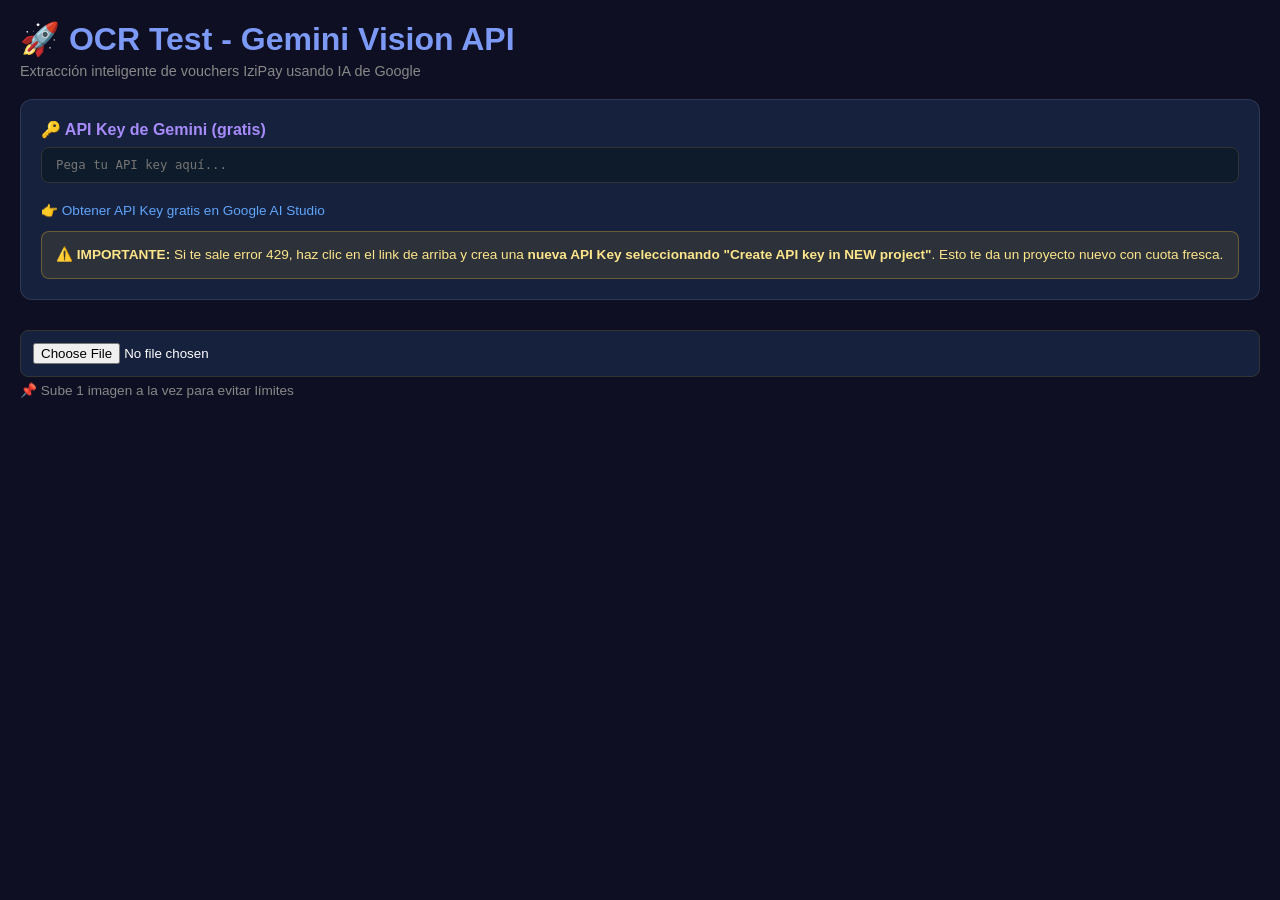
<file: test_ocr.html>
<!DOCTYPE html>
<html>

<head>
    <title>OCR Test - Gemini Vision</title>
    <style>
        * {
            box-sizing: border-box;
            margin: 0;
            padding: 0;
        }

        body {
            font-family: 'Segoe UI', sans-serif;
            background: #0f0f23;
            color: #e0e0e0;
            padding: 20px;
            min-height: 100vh;
        }

        h1 {
            color: #7c9af5;
            margin-bottom: 5px;
        }

        .subtitle {
            color: #888;
            margin-bottom: 20px;
            font-size: 0.9em;
        }

        .api-section {
            background: #16213e;
            border-radius: 12px;
            padding: 20px;
            margin-bottom: 20px;
            border: 1px solid rgba(255, 255, 255, 0.1);
        }

        .api-section label {
            display: block;
            margin-bottom: 8px;
            color: #a78bfa;
            font-weight: 600;
        }

        .api-section input {
            width: 100%;
            padding: 10px 14px;
            border-radius: 8px;
            border: 1px solid #333;
            background: #0d1b2a;
            color: white;
            font-family: monospace;
            font-size: 0.95em;
        }

        .api-section a {
            color: #60a5fa;
            text-decoration: none;
            font-size: 0.85em;
        }

        .api-section a:hover {
            text-decoration: underline;
        }

        .tip {
            background: rgba(251, 191, 36, 0.1);
            border: 1px solid rgba(251, 191, 36, 0.3);
            border-radius: 8px;
            padding: 12px 14px;
            margin-top: 12px;
            font-size: 0.85em;
            color: #fde68a;
            line-height: 1.6;
        }

        input[type="file"] {
            margin: 10px 0;
            padding: 12px;
            background: #16213e;
            color: white;
            border: 1px solid #333;
            border-radius: 8px;
            cursor: pointer;
            width: 100%;
        }

        .result {
            margin: 15px 0;
            padding: 20px;
            background: #16213e;
            border-radius: 12px;
            border-left: 5px solid #0f3460;
        }

        .result.success {
            border-left-color: #4ade80;
        }

        .result.fail {
            border-left-color: #f87171;
        }

        h2 {
            color: #7c9af5;
            font-size: 1.1em;
            margin-bottom: 10px;
        }

        .fields {
            display: flex;
            gap: 10px;
            flex-wrap: wrap;
            margin: 12px 0;
        }

        .chip {
            display: inline-flex;
            align-items: center;
            gap: 6px;
            padding: 6px 14px;
            border-radius: 20px;
            font-size: 0.95em;
            font-weight: 600;
        }

        .chip-amount {
            background: rgba(251, 191, 36, 0.15);
            color: #fbbf24;
            font-size: 1.2em;
        }

        .chip-date {
            background: rgba(96, 165, 250, 0.15);
            color: #60a5fa;
        }

        .chip-time {
            background: rgba(167, 139, 250, 0.15);
            color: #a78bfa;
        }

        .chip-type {
            background: rgba(74, 222, 128, 0.15);
            color: #4ade80;
        }

        #status {
            font-size: 1.1em;
            color: #a78bfa;
            margin: 15px 0;
        }

        pre {
            white-space: pre-wrap;
            font-size: 0.85em;
            background: #0d1b2a;
            padding: 12px;
            border-radius: 8px;
            max-height: 200px;
            overflow-y: auto;
            margin-top: 8px;
        }

        .speed {
            font-size: 0.85em;
            color: #888;
        }
    </style>
</head>

<body>
    <h1>🚀 OCR Test - Gemini Vision API</h1>
    <p class="subtitle">Extracción inteligente de vouchers IziPay usando IA de Google</p>

    <div class="api-section">
        <label>🔑 API Key de Gemini (gratis)</label>
        <input type="password" id="api-key" placeholder="Pega tu API key aquí..." />
        <br><br>
        <a href="https://aistudio.google.com/apikey" target="_blank">👉 Obtener API Key gratis en Google AI Studio</a>
        <div class="tip">
            ⚠️ <strong>IMPORTANTE:</strong> Si te sale error 429, haz clic en el link de arriba y crea una
            <strong>nueva API Key seleccionando "Create API key in NEW project"</strong>.
            Esto te da un proyecto nuevo con cuota fresca.
        </div>
    </div>

    <input type="file" id="file-input" accept="image/*">
    <p style="color:#888; font-size:0.85em; margin-top:-5px;">📌 Sube 1 imagen a la vez para evitar límites</p>
    <div id="status"></div>
    <div id="results"></div>

    <script>
        function fileToBase64(file) {
            return new Promise((resolve, reject) => {
                const reader = new FileReader();
                reader.onload = () => resolve(reader.result.split(',')[1]);
                reader.onerror = reject;
                reader.readAsDataURL(file);
            });
        }

        function sleep(ms) { return new Promise(r => setTimeout(r, ms)); }

        async function analyzeWithGemini(apiKey, base64Image, mimeType, statusEl) {
            const prompt = `Analiza esta imagen de un voucher/comprobante de pago POS (IziPay u otro).
Extrae estos campos y devuelve SOLO JSON válido sin markdown ni backticks:

{"fecha":"DD/MM/YY","hora":"HH:MM","total":0.00,"tipoPago":"QR o TARJETA","comercio":"nombre","tipoTarjeta":"VISA etc"}

- total: monto TOTAL en decimal
- tipoPago: "QR" si menciona QR/Yape/Plin/Billetera, sino "TARJETA"
- Si no es visible usa "" o 0
- SOLO JSON`;

            const body = {
                contents: [{
                    parts: [
                        { text: prompt },
                        { inline_data: { mime_type: mimeType, data: base64Image } }
                    ]
                }],
                generationConfig: { temperature: 0.1, maxOutputTokens: 300 }
            };

            // Try these models in order
            const models = ['gemini-2.0-flash-lite', 'gemini-2.0-flash'];

            for (const model of models) {
                for (let attempt = 1; attempt <= 2; attempt++) {
                    try {
                        statusEl.textContent = `🔄 ${model} (intento ${attempt})...`;
                        const url = `https://generativelanguage.googleapis.com/v1beta/models/${model}:generateContent?key=${apiKey}`;

                        const res = await fetch(url, {
                            method: 'POST',
                            headers: { 'Content-Type': 'application/json' },
                            body: JSON.stringify(body)
                        });

                        if (res.status === 429) {
                            statusEl.textContent = `⏳ Cuota excedida. Esperando 50s...`;
                            await sleep(50000);
                            continue;
                        }

                        if (res.status === 404) {
                            console.warn(`Modelo ${model} no encontrado, probando siguiente...`);
                            break;
                        }

                        if (!res.ok) {
                            const t = await res.text();
                            console.warn(`${model}:`, t);
                            break;
                        }

                        const data = await res.json();
                        const txt = data.candidates?.[0]?.content?.parts?.[0]?.text || '';
                        console.log(`[${model}]`, txt);

                        let j = txt.trim().replace(/^```json?\s*/i, '').replace(/```\s*$/i, '').trim();
                        const m = j.match(/\{[\s\S]*\}/);
                        if (m) return { ...JSON.parse(m[0]), _model: model };
                        throw new Error('No JSON');

                    } catch (e) {
                        if (e.message === 'No JSON') break;
                        console.warn(e);
                        if (attempt < 2) await sleep(5000);
                    }
                }
            }

            throw new Error('No se pudo conectar. Crea una NUEVA API key en un proyecto nuevo desde Google AI Studio.');
        }

        // Test Runner
        document.getElementById('file-input').addEventListener('change', async (e) => {
            const apiKey = document.getElementById('api-key').value.trim();
            if (!apiKey) {
                alert('⚠️ Ingresa tu API Key primero.\n\nObténla en: https://aistudio.google.com/apikey');
                return;
            }

            const file = e.target.files[0];
            if (!file) return;

            const resultsDiv = document.getElementById('results');
            const statusDiv = document.getElementById('status');
            statusDiv.textContent = `⏳ Analizando: ${file.name}...`;

            const startTime = performance.now();

            try {
                const base64 = await fileToBase64(file);
                const result = await analyzeWithGemini(apiKey, base64, file.type || 'image/jpeg', statusDiv);
                const elapsed = ((performance.now() - startTime) / 1000).toFixed(1);

                const ok = result.total > 0;
                const div = document.createElement('div');
                div.className = `result ${ok ? 'success' : 'fail'}`;
                div.innerHTML = `
                    <h2>📄 ${file.name} <span class="speed">(${elapsed}s via ${result._model})</span></h2>
                    <div class="fields">
                        <span class="chip chip-amount">💰 S/ ${ok ? Number(result.total).toFixed(2) : 'N/D'}</span>
                        <span class="chip chip-date">📅 ${result.fecha || 'N/D'}</span>
                        <span class="chip chip-time">🕐 ${result.hora || 'N/D'}</span>
                        <span class="chip chip-type">${result.tipoPago === 'QR' ? '📱' : '💳'} ${result.tipoPago || 'N/D'}</span>
                    </div>
                    ${result.comercio ? `<p style="color:#888;">🏪 ${result.comercio}</p>` : ''}
                    ${result.tipoTarjeta ? `<p style="color:#888;">💳 ${result.tipoTarjeta}</p>` : ''}
                    <details><summary>JSON</summary><pre>${JSON.stringify(result, null, 2)}</pre></details>
                `;
                resultsDiv.prepend(div);
                statusDiv.textContent = '✅ Listo. Sube otra imagen para probar.';
            } catch (err) {
                const div = document.createElement('div');
                div.className = 'result fail';
                div.innerHTML = `<h2>📄 ${file.name}</h2><p style="color:#f87171;">❌ ${err.message}</p>`;
                resultsDiv.prepend(div);
                statusDiv.textContent = '❌ Error. Revisa tu API Key o crea una nueva.';
            }

            // Reset file input for re-use
            e.target.value = '';
        });

        // Persist API key
        const sk = localStorage.getItem('gemini_api_key');
        if (sk) document.getElementById('api-key').value = sk;
        document.getElementById('api-key').addEventListener('input', e => localStorage.setItem('gemini_api_key', e.target.value));
    </script>
</body>

</html>
</file>
